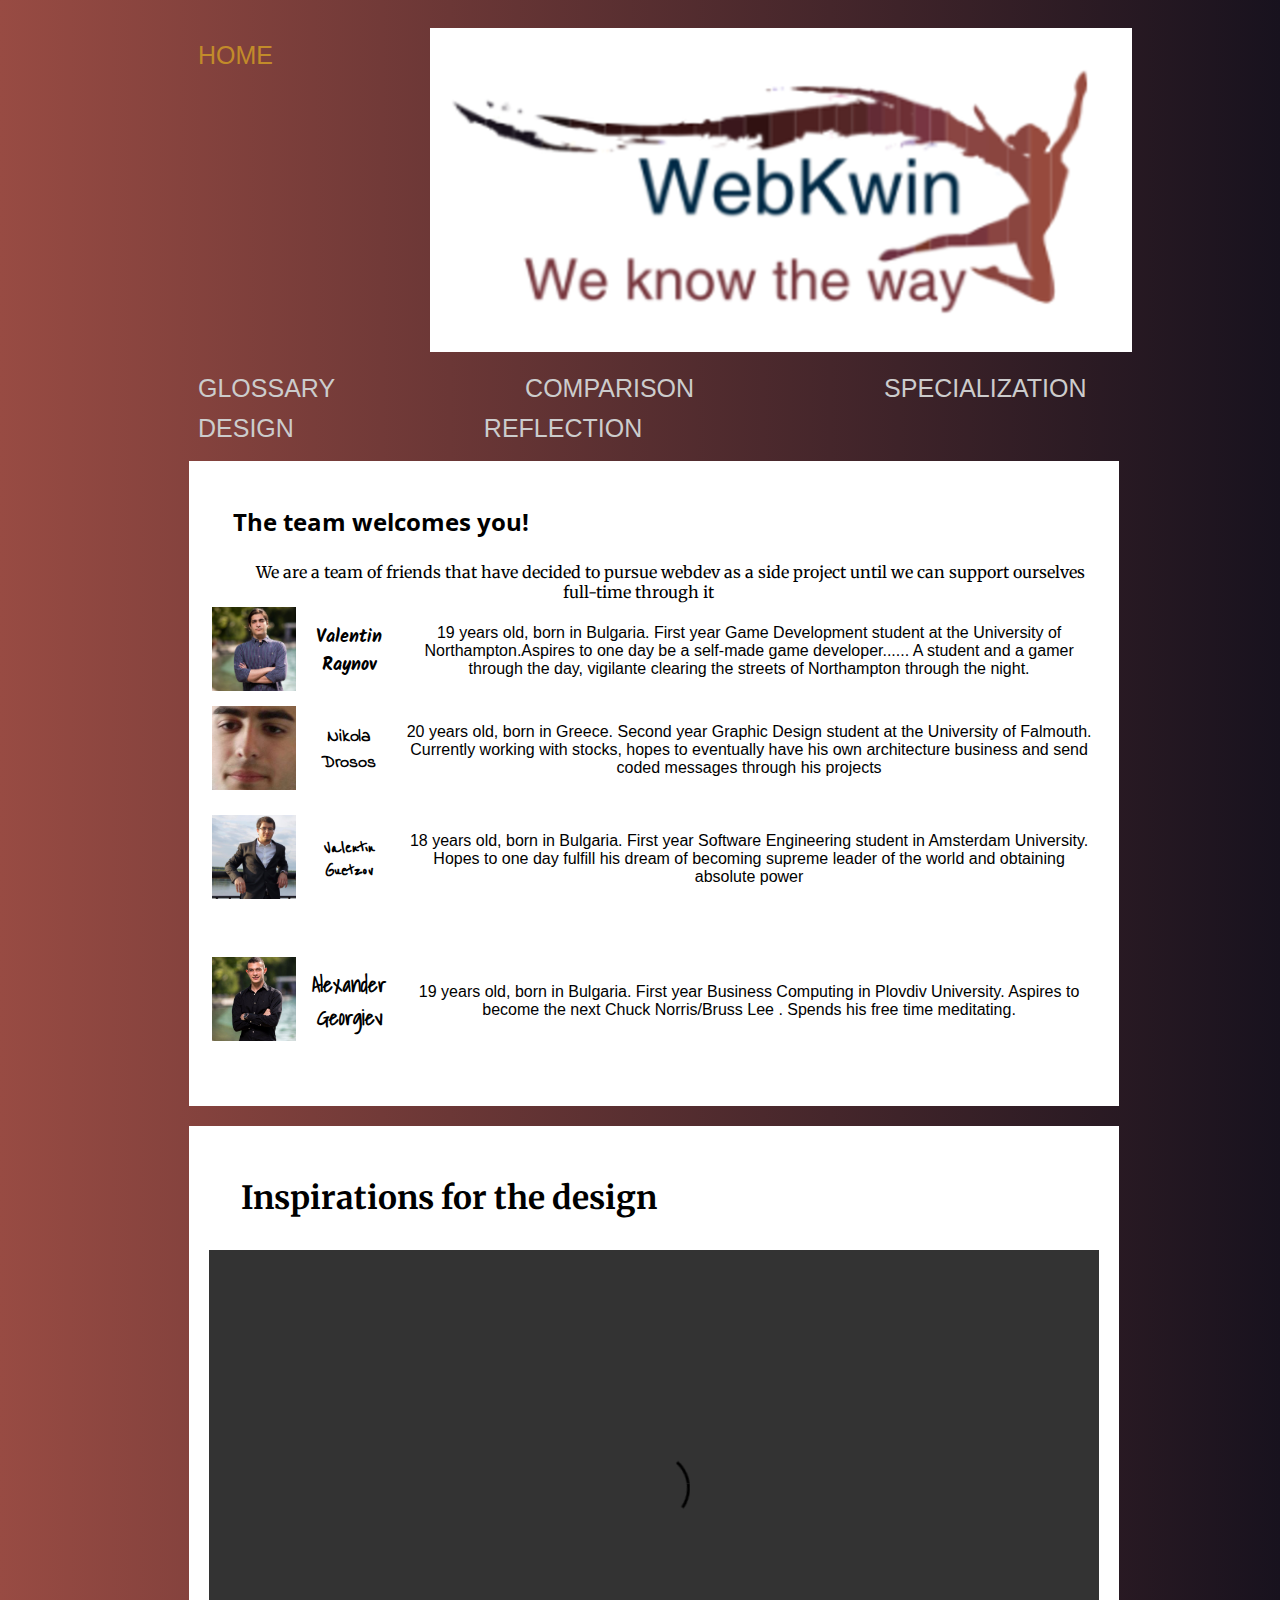
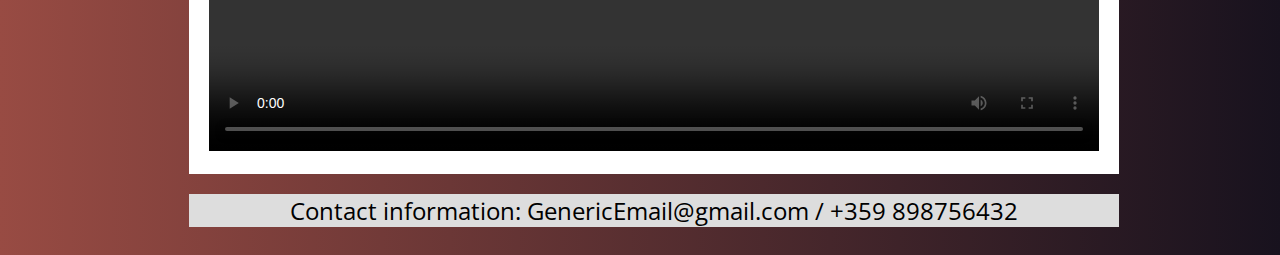
<file: index.html>
<!DOCTYPE html> <!-- references from: https://www.w3schools.com/ -->
<html>
  <head>
    <meta charset="utf-8">
    <meta name="viewport" content="width=device-width, initial-scale=1">
    <link rel="stylesheet" href="css/style.css">
  </head>
  <body id="indexpage">
  <div class="header"> <!-- beginning of navigation/header -->
    <img src="https://valentinraynov.github.io/WebDevRepository/Media/FinalEdit3.png"  style="max-width:100%; height:400;" alt="Logo">
      <u1 class="nav">
        <li class="active">
          <a
             href="https://valentinraynov.github.io/WebDevRepository/index.html" class="current">Home
          </a>
        </li>
        <li>
          <a
             href="https://valentinraynov.github.io/WebDevRepository/glossary.html">Glossary
          </a>
        <li>
          <a
             href="https://valentinraynov.github.io/WebDevRepository/comparison.html">Comparison
          </a>
        </li>
        <li>
          <a
             href="https://valentinraynov.github.io/WebDevRepository/specialization.html">Specialization
          </a>
        </li>
        <li>
          <a
             href="https://valentinraynov.github.io/WebDevRepository/design.html">Design
          </a>  
        </li>
        <li>
          <a
             href="https://valentinraynov.github.io/WebDevRepository/reflection.html">Reflection
          </a>
        </li>
      </u1>
    </div> <!-- end of navigation/header -->
  <div class="row">
    <div class="leftcolumn">
      <div class="card1">
        <div class="row"> <h2 style="font-size:vw">The team welcomes you!</h2></div>
        <h8>We are a team of friends that have decided to pursue webdev as a side project until we can support ourselves full-time through it</h8>
        <table>
          <thead>
          </thead>
          <tbody>
            <tr>
              <td>
                  <img class="Val" src="https://valentinraynov.github.io/WebDevRepository/Media/Me.png" height="84" alt="Image"> 
              </td>
              <td>
                <h3>Valentin Raynov</h3>
              </td>
              <td>19 years old, born in Bulgaria. First year Game Development student at the University of Northampton.Aspires to one day be a self-made game developer...... A student and a gamer through the day, vigilante clearing the streets of Northampton through the night.
              </td>

            </tr>
            <tr>
              <td>
                <img class="Nik" src="https://valentinraynov.github.io/WebDevRepository/Media/Nikola.jpg" height="84" alt="Image">
              </td>
              <td>
                <h4>Nikola Drosos</h4>
              </td> 
                <td> 20 years old, born in Greece. Second year Graphic Design student at the University of Falmouth. Currently working with stocks, hopes to eventually have his own architecture business and send coded messages through his projects
              </td>
            </tr>
            <tr>
              <td>
                <img class="Adasha" src="https://valentinraynov.github.io/WebDevRepository/Media/Adasha.jpg" height="84" alt="Image">
              </td>
              <td>
                <h5>Valentin Guetzov</h5>
              </td>
                <td>18 years old, born in Bulgaria. First year Software Engineering student in Amsterdam University. Hopes to one day fulfill his dream of becoming supreme leader of the world and obtaining absolute power
              </td>
            </tr>
            <tr>
              <td>
                <img class="Sashu" src="https://valentinraynov.github.io/WebDevRepository/Media/Sashu.jpg" height="84" alt="Image">
              </td>
              <td>
                <h6>Alexander Georgiev</h6>
              </td>
              <td>19 years old, born in Bulgaria. First year Business Computing in Plovdiv University. Aspires to become the next Chuck Norris/Bruss Lee . Spends his free time meditating.</td>
            </tr>
          </tbody>
        </table>
      </div>
      <div class="card2">
        <div class =".container">
          
            <h1>Inspirations for the design</h1>
            <video width="1280" height="720" controls>
              <source src="https://valentinraynov.github.io/WebDevRepository/Media/video1.mp4">
            </video>
          
          </div>
      </div>
    </div>
    </div>
  <div class="footerinfo">
      <div>
        <h7>
    Contact information:
    GenericEmail@gmail.com
    / +359 898756432
        </h7>
      </div>
  </div>

  </body>
</html>
</file>
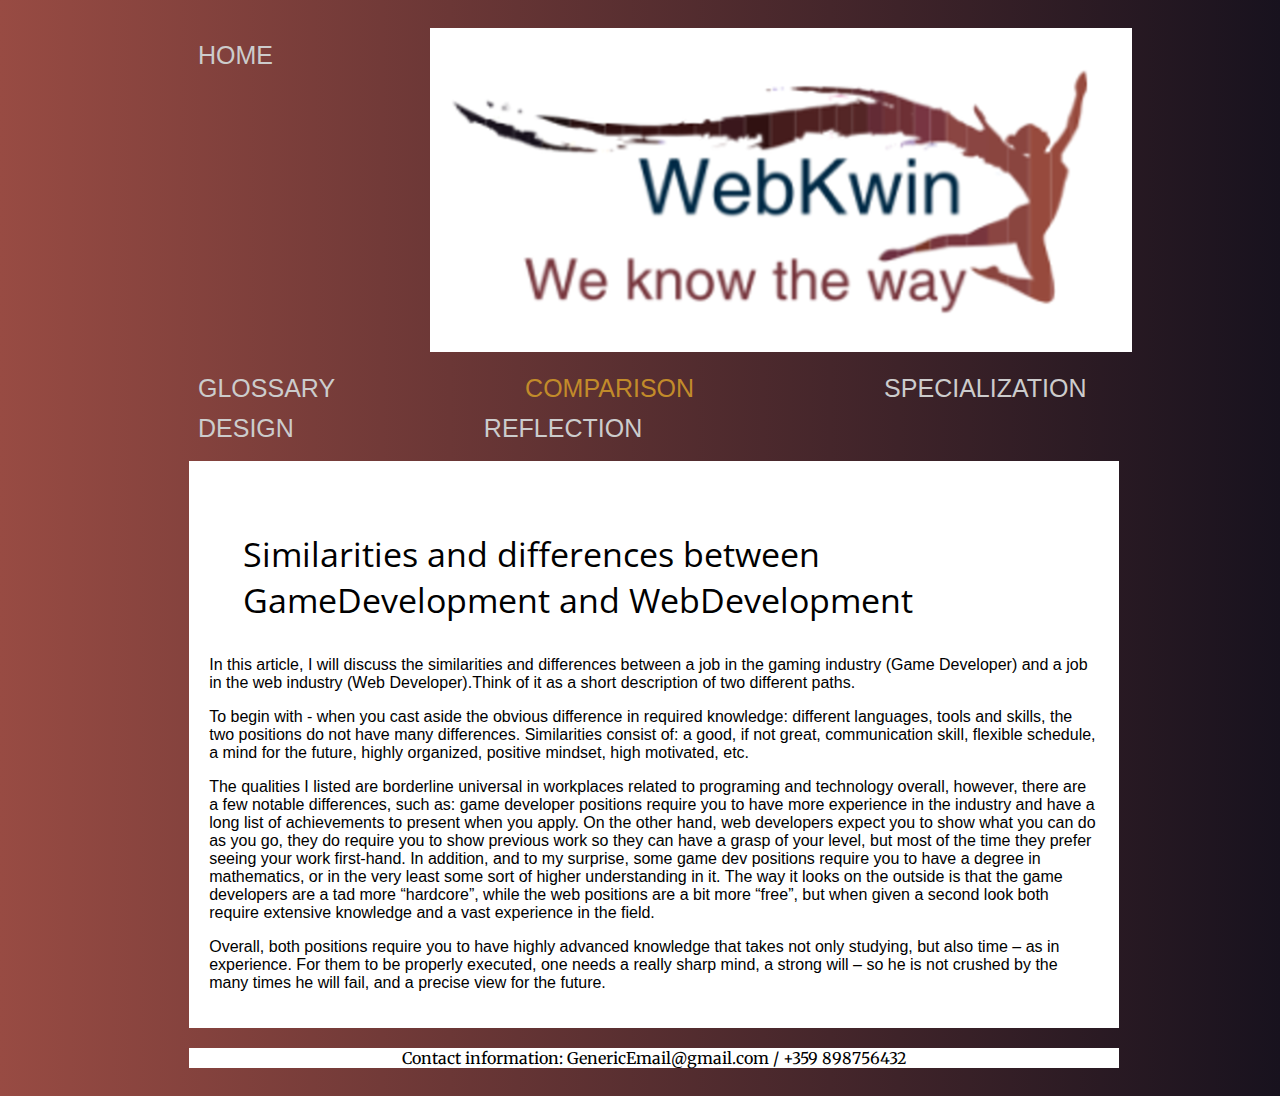
<file: comparison.html>
<!DOCTYPE html>
<html>
  <head>
    <title>AS1</title>
    <meta charset="utf-8">
    <meta name="viewport" content="width=device-width, initial-scale=1">
    <link rel="stylesheet" href="css/style.css">
  </head>
  <body id="glossary">
    <div class="header"> <!-- beginning of navigation/header -->
      <img src="https://valentinraynov.github.io/WebDevRepository/Media/FinalEdit3.png"  style="max-width:100%; height:400;" alt="Logo">
      <u1 class="nav">
        <li class="active">
          <a
             href="https://valentinraynov.github.io/WebDevRepository/index.html">Home
          </a>
        </li>
        <li>
          <a
             href="https://valentinraynov.github.io/WebDevRepository/glossary.html">Glossary
          </a>
        <li>
          <a
             href="https://valentinraynov.github.io/WebDevRepository/comparison.html" class="current">Comparison
          </a>
        </li>
        <li>
          <a
             href="https://valentinraynov.github.io/WebDevRepository/specialization.html">Specialization
          </a>
        </li>
        <li>
          <a
             href="https://valentinraynov.github.io/WebDevRepository/design.html">Design
          </a>  
        </li>
        <li>
          <a
             href="https://valentinraynov.github.io/WebDevRepository/reflection.html">Reflection
          </a>
        </li>
      </u1>
    </div> <!-- end of navigation/header -->
    <!-- start of the table of contents -->
    <div class="row">
    <div class="card3">
    <p>
    <h10>Similarities and differences between GameDevelopment and WebDevelopment</h10>
    </p>
    <p>
      In this article, I will discuss the similarities and differences between a job in the gaming industry (Game Developer) and a job in the web industry (Web Developer).Think of it as a short description of two different paths.
    </p>
    <p>
      To begin with - when you cast aside the obvious difference in required knowledge: different languages, tools and skills, the two positions do not have many differences. Similarities consist of: a good, if not great, communication skill, flexible schedule, a mind for the future, highly organized, positive mindset, high motivated, etc.
      </p>
      <p>
      The qualities I listed are borderline universal in workplaces related to programing and technology overall, however, there are a few notable differences, such as: game developer positions require you to have more experience in the industry and have a long list of achievements to present when you apply. On the other hand, web developers expect you to show what you can do as you go, they do require you to show previous work so they can have a grasp of your level, but most of the time they prefer seeing your work first-hand. In addition, and to my surprise, some game dev positions require you to have a degree in mathematics, or in the very least some sort of higher understanding in it. The way it looks on the outside is that the game developers are a tad more “hardcore”, while the web positions are a bit more “free”, but when given a second look both require extensive knowledge and a vast experience in the field.
      </p>
      <p>Overall, both positions require you to have highly advanced knowledge that takes not only studying, but also time – as in experience. For them to be properly executed, one needs a really sharp mind, a strong will – so he is not crushed by the many times he will fail, and a precise view for the future.
      </p>
    </div>
    <!-- end of table of contents -->
  </div>
    <div class="footer">
      <div>
        <h8>
          Contact information:
          GenericEmail@gmail.com
          / +359 898756432
        </h8>
      </div>
    </div>
  </body>
</html>
</file>
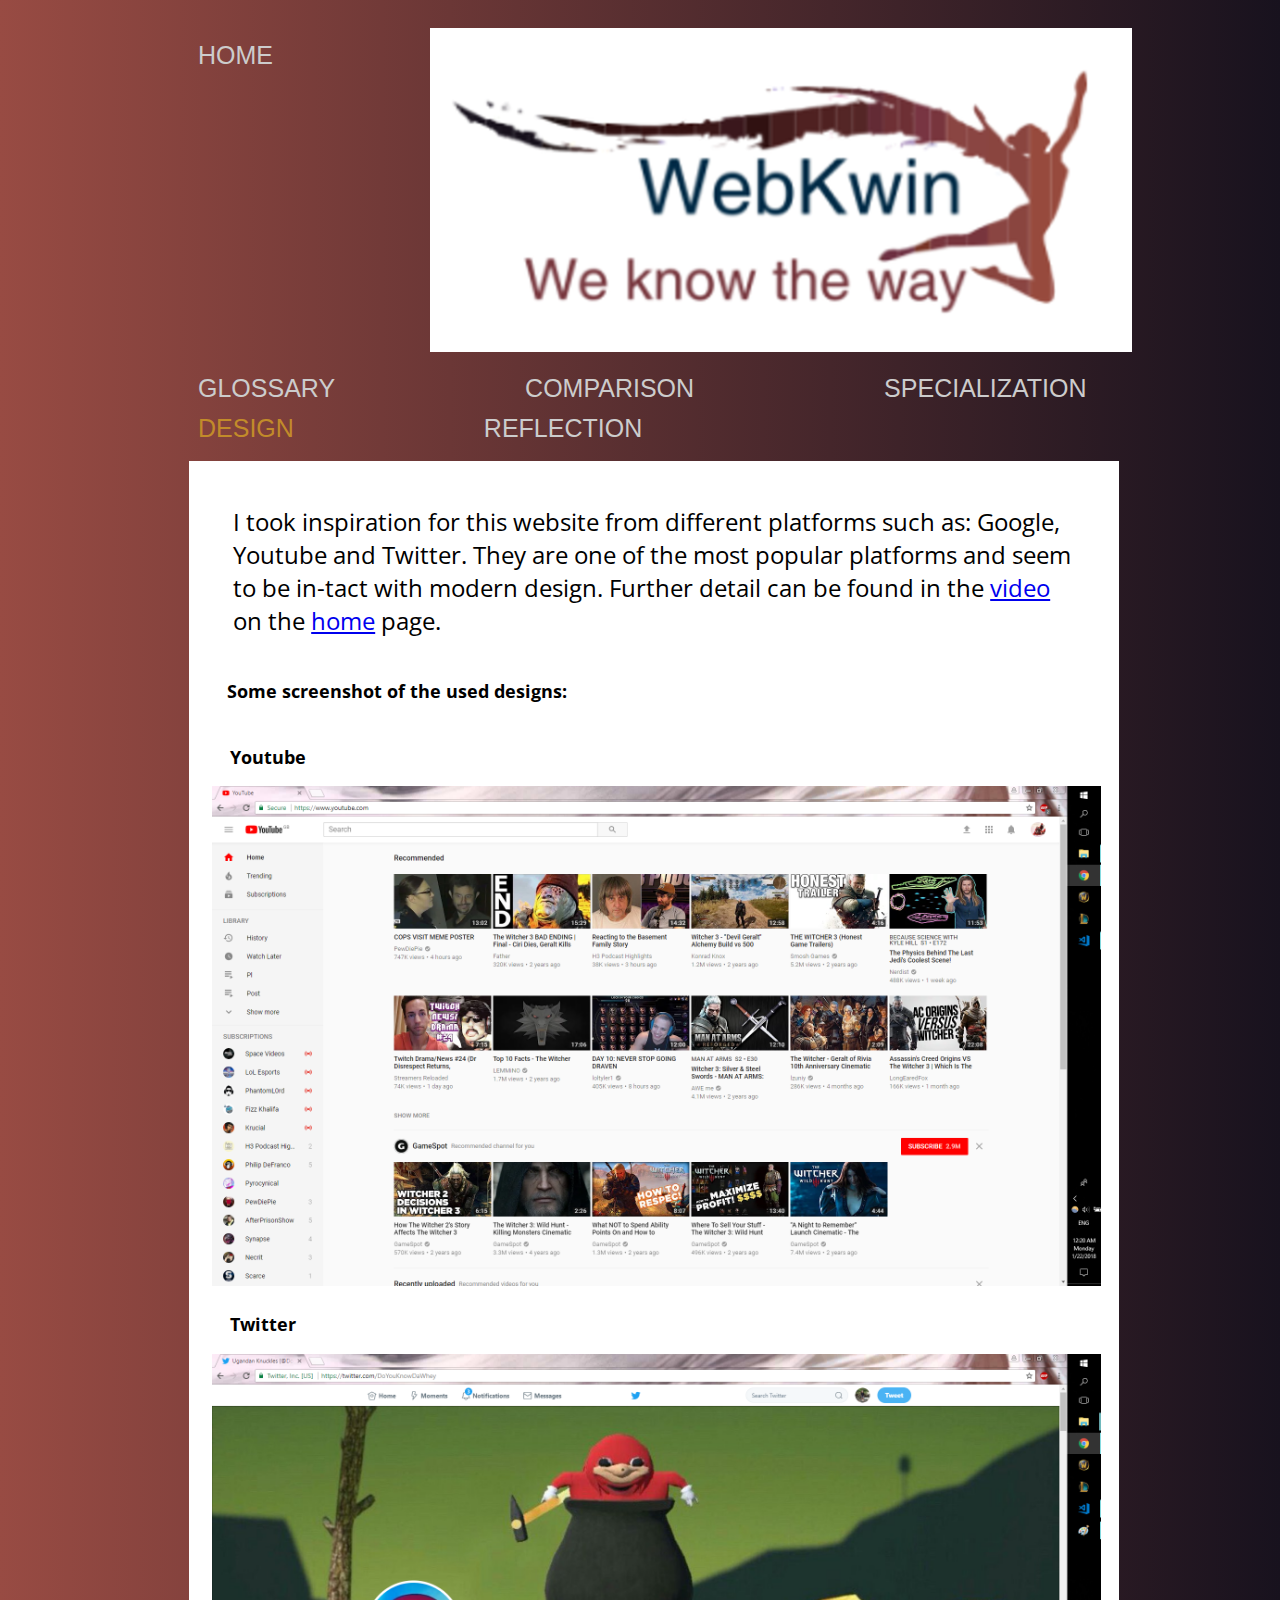
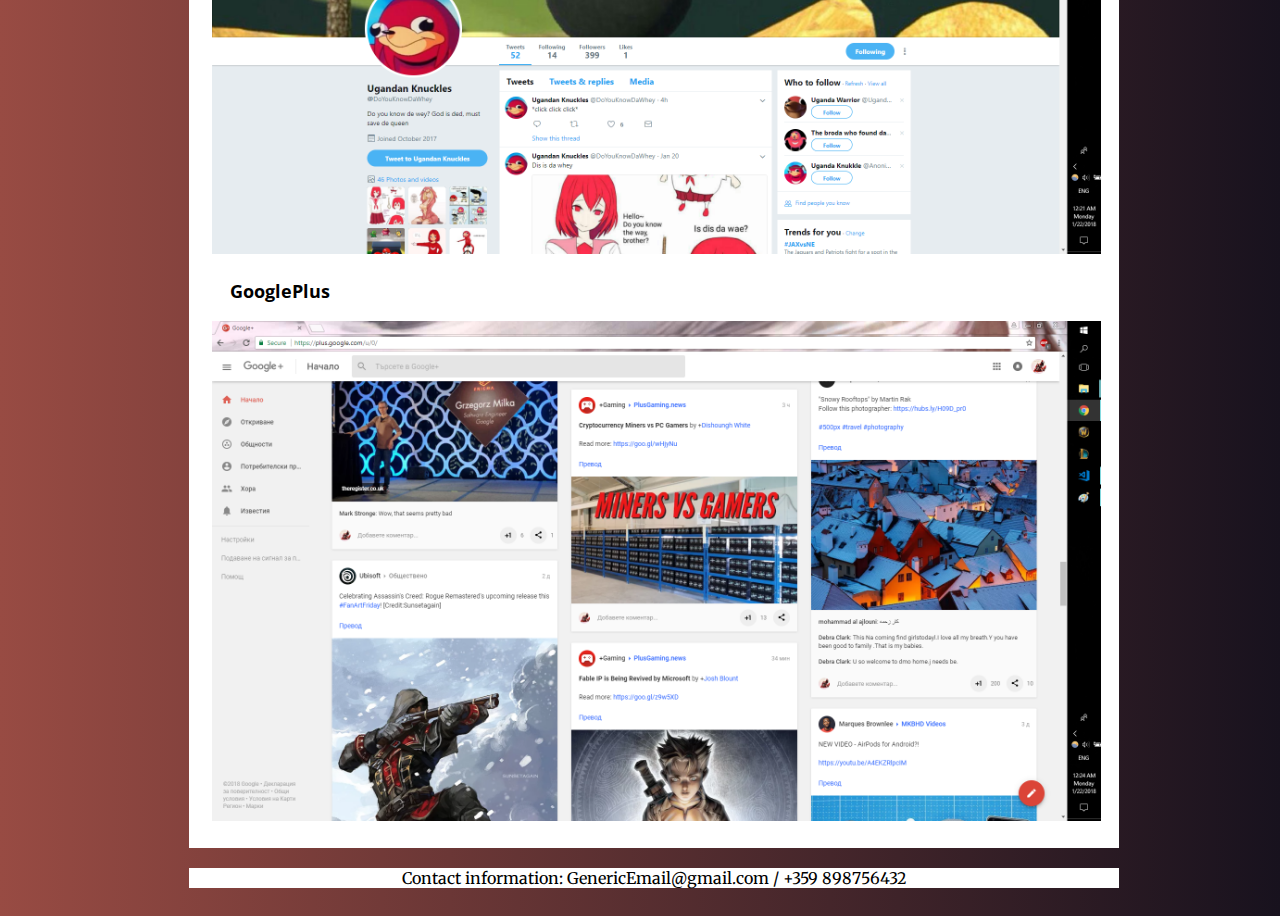
<file: design.html>
<!DOCTYPE html>
<html>
  <head>
      <title>AS1</title>
    <meta charset="utf-8">
    <meta name="viewport" content="width=device-width, initial-scale=1">
    <link rel="stylesheet" href="css/style.css">
  </head>
  <body id="glossary">
    <div class="header"> <!-- beginning of navigation/header -->
      <img src="https://valentinraynov.github.io/WebDevRepository/Media/FinalEdit3.png"  style="max-width:100%; height:400;" alt="Logo">
      <u1 class="nav">
        <li class="active">
          <a
             href="https://valentinraynov.github.io/WebDevRepository/index.html">Home
          </a>
        </li>
        <li>
          <a
             href="https://valentinraynov.github.io/WebDevRepository/glossary.html">Glossary
          </a>
        <li>
          <a
             href="https://valentinraynov.github.io/WebDevRepository/comparison.html">Comparison
          </a>
        </li>
        <li>
          <a
             href="https://valentinraynov.github.io/WebDevRepository/specialization.html">Specialization
          </a>
        </li>
        <li>
          <a
             href="https://valentinraynov.github.io/WebDevRepository/design.html" class="current">Design
          </a>  
        </li>
        <li>
          <a
             href="https://valentinraynov.github.io/WebDevRepository/reflection.html">Reflection
          </a>
        </li>
      </u1>
    </div> <!-- end of navigation/header -->
    <!-- start of the table of contents -->
    <div class="row">
    <div class="card6">
    <table>
      <thead>
        <tr>
          <h12>I took inspiration for this website from different platforms such as: Google, Youtube and Twitter. They are one of the most popular platforms and seem to be in-tact with modern design. Further detail can be found in the <a href="https://valentinraynov.github.io/WebDevRepository/Media/video1.mp4">video</a> on the <a href="index.html">home</a> page.</h12>
        </tr>
      </thead>
      <tbody>
        <tr>
            <h11><strong>Some screenshot of the used designs:</strong></h11>
          </tr>
        <tr>
        <td>
          <h11><strong>Youtube</strong></h11>
            <img class="youtube" src="https://valentinraynov.github.io/WebDevRepository/Media/youtube.png" style="height:500px" style="width:800" alt="Image">
        </td>
        </tr>
        <tr>
          <td>
            <h11><strong>Twitter</strong></h11>
            <img class="twitter" src="https://valentinraynov.github.io/WebDevRepository/Media/twitter.png" style="height:500px" style="width:800" alt="Image">
          </td>
        </tr>
        <tr>
          <td>
            <h11><strong>GooglePlus</strong></h11>
            <img class="googleplus" src="https://valentinraynov.github.io/WebDevRepository/Media/googleplus.png" style="height:500px" style="width:800" alt="Image">
          </td>
        </tr>
      </tbody>
    </table>
    </div>
    </div>
    <!-- end of table of contents -->
    <div class="footer">
        <h8>
          Contact information:
          GenericEmail@gmail.com
          / +359 898756432
        </h8>
    </div>
  </body>
</html>
</file>
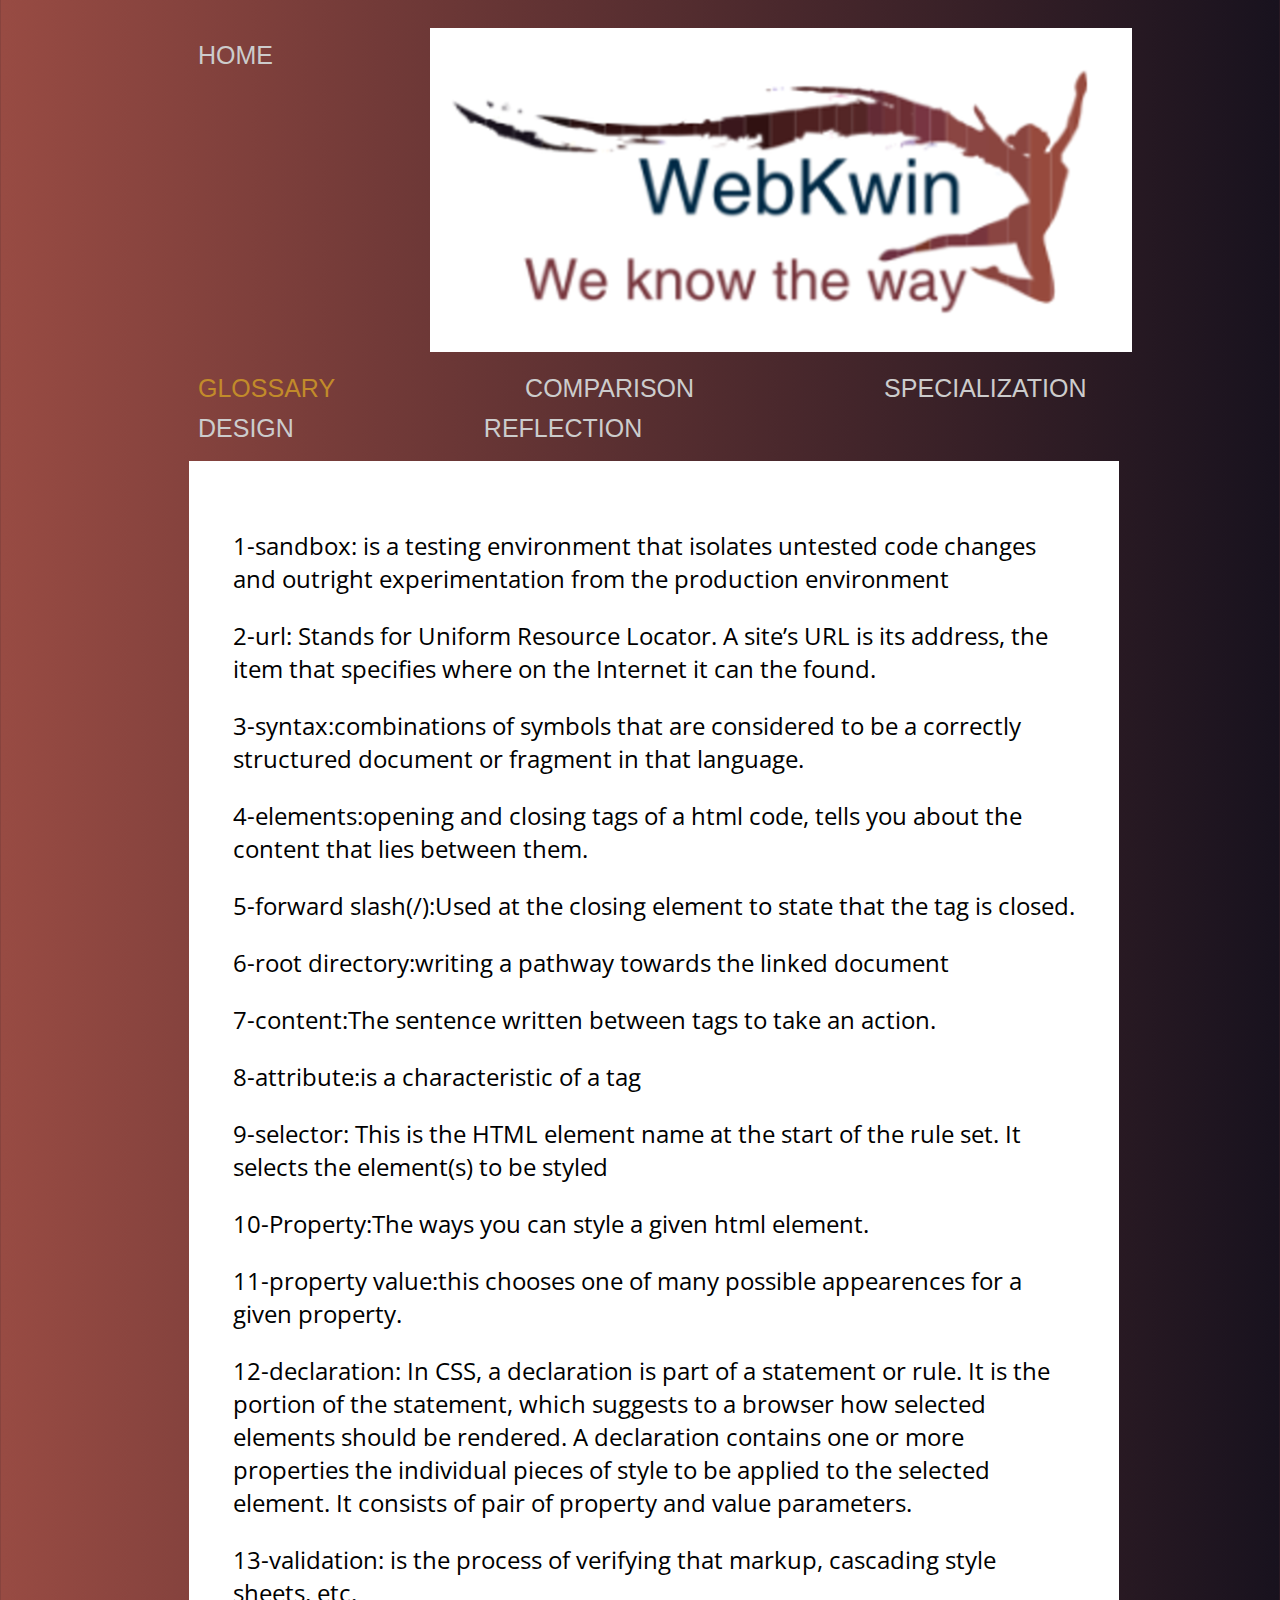
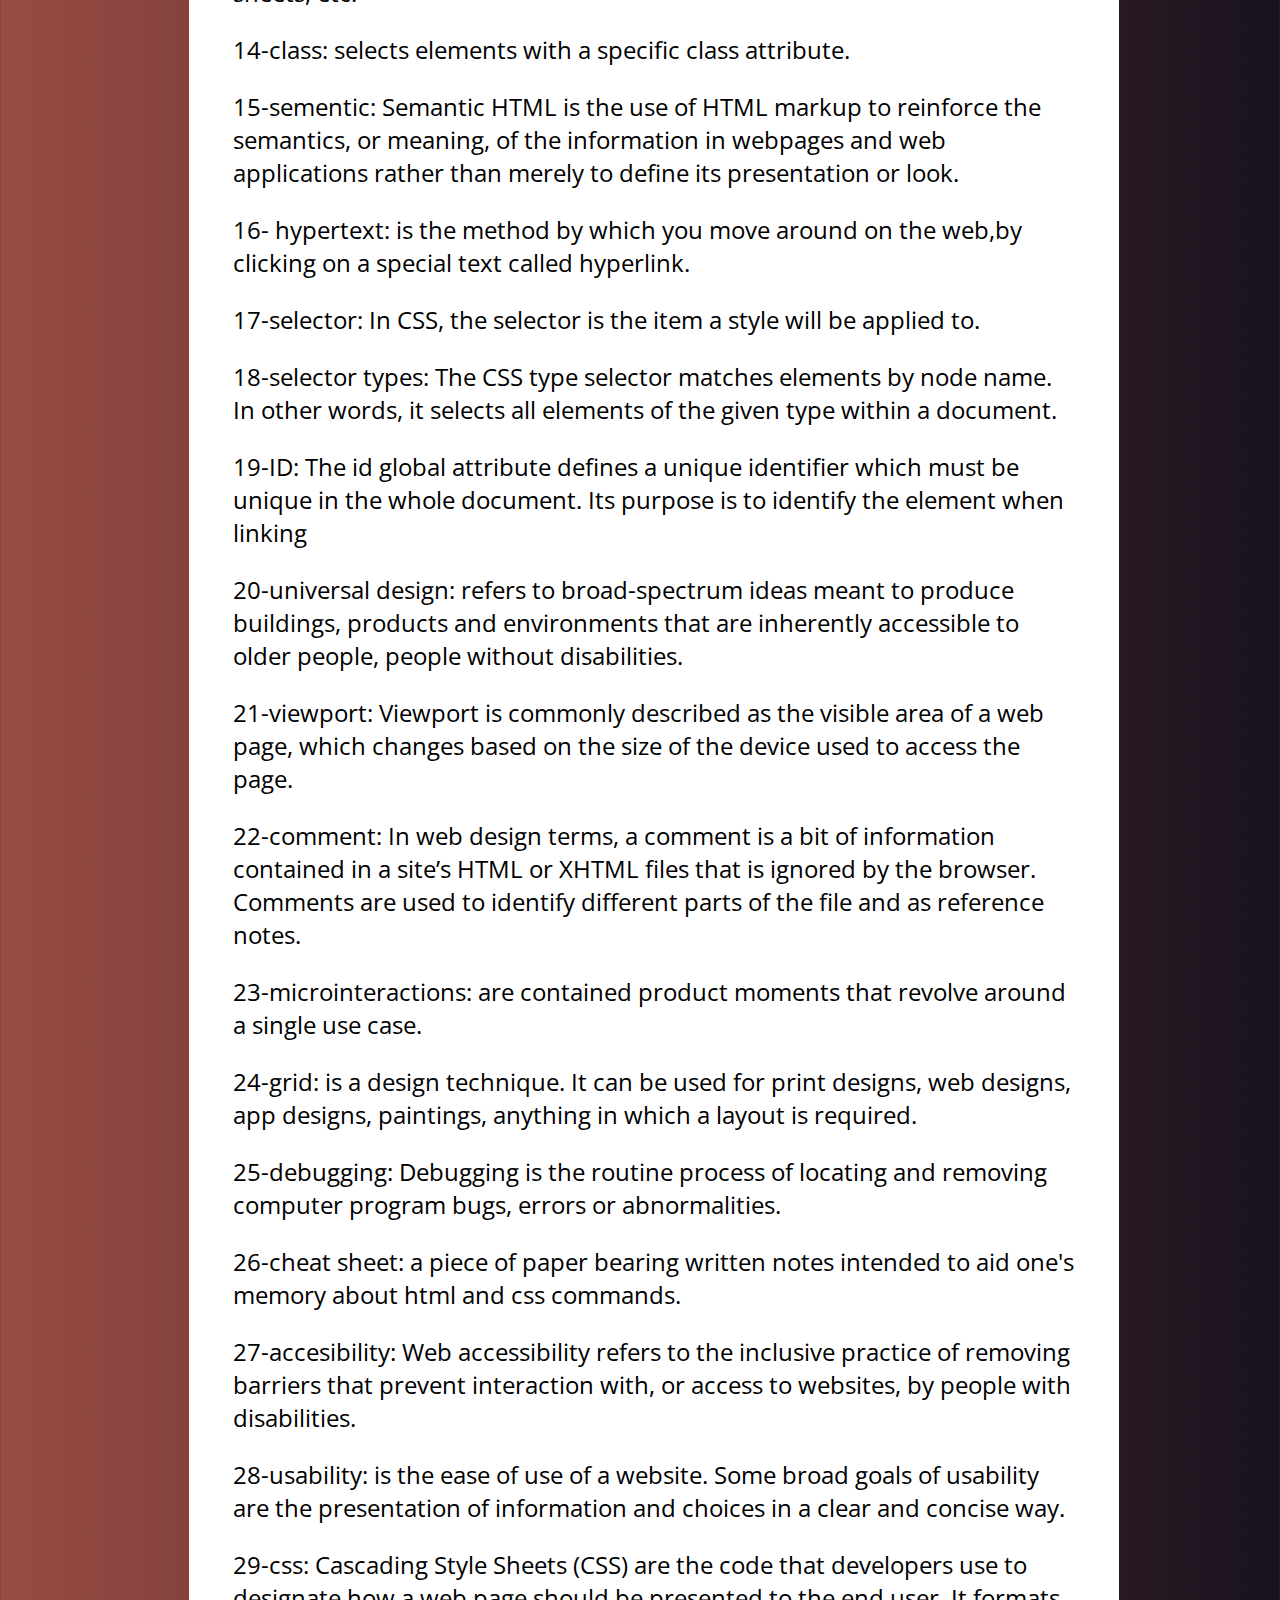
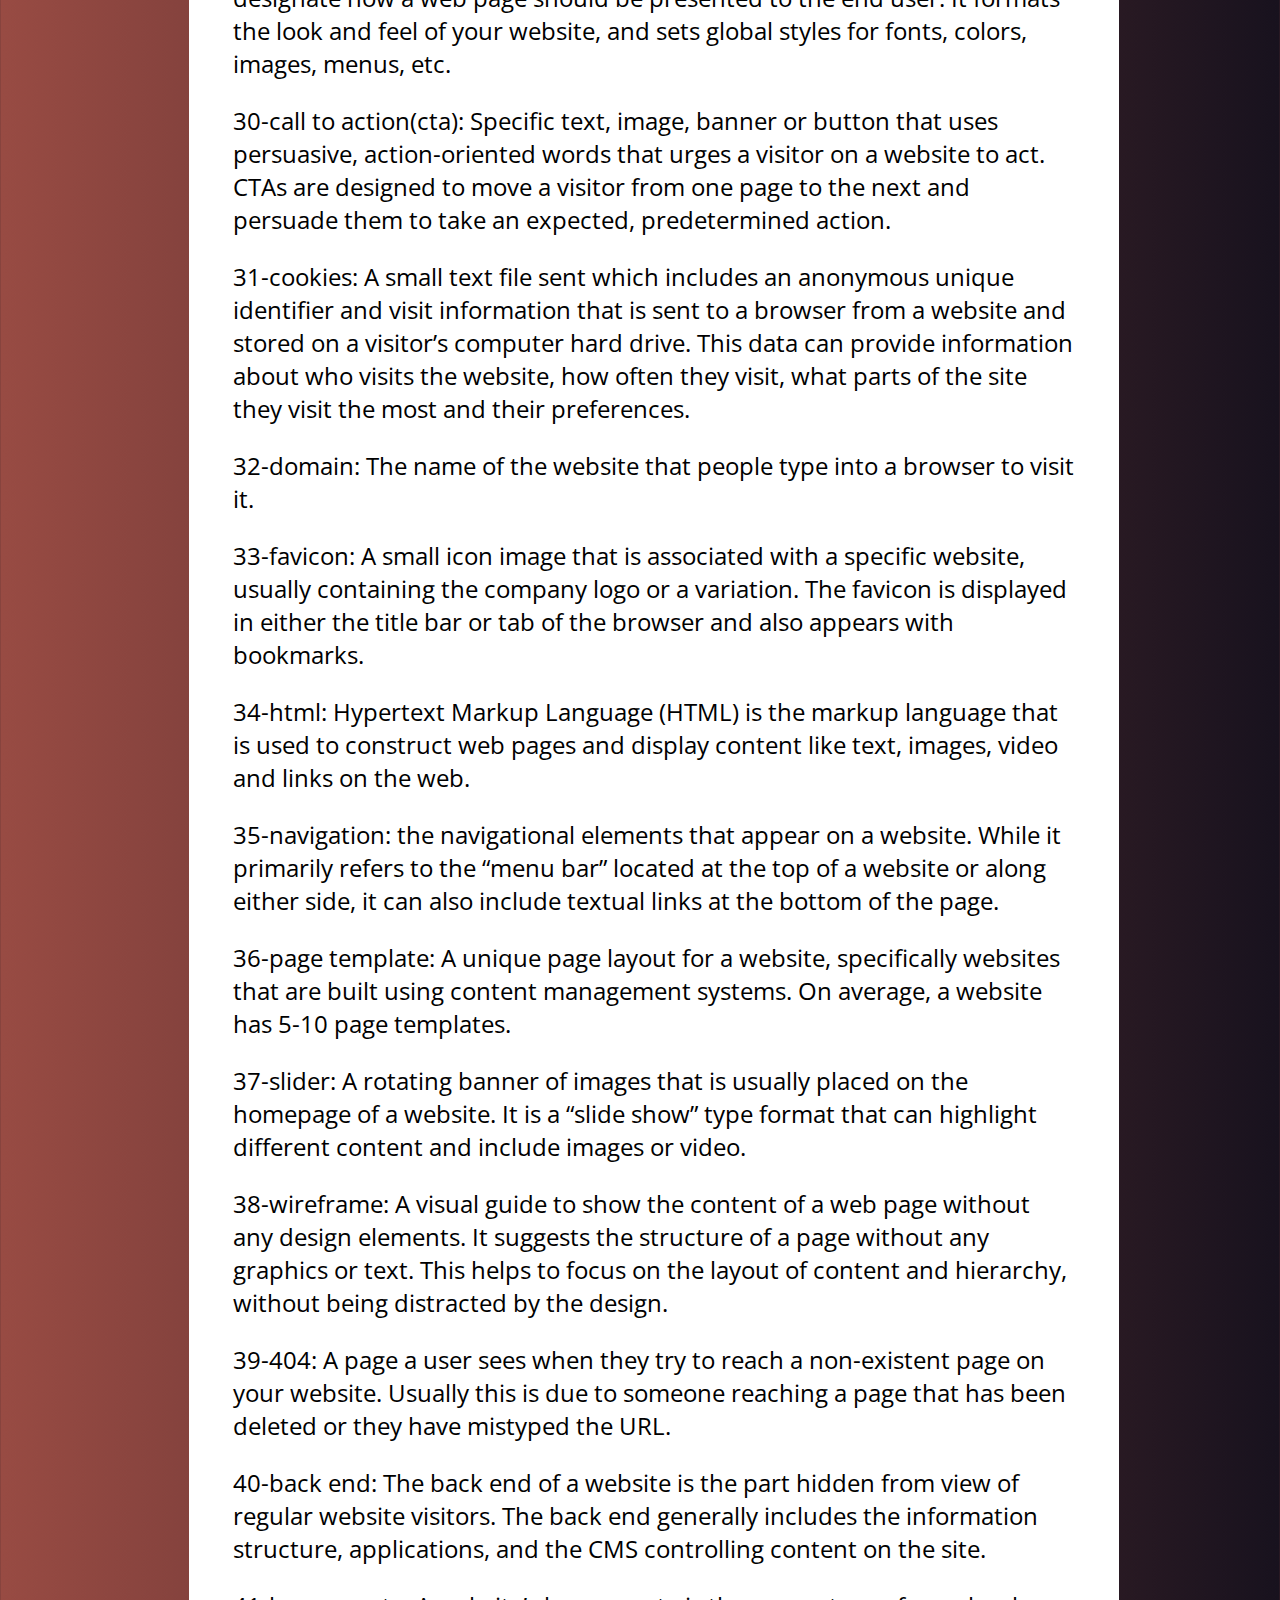
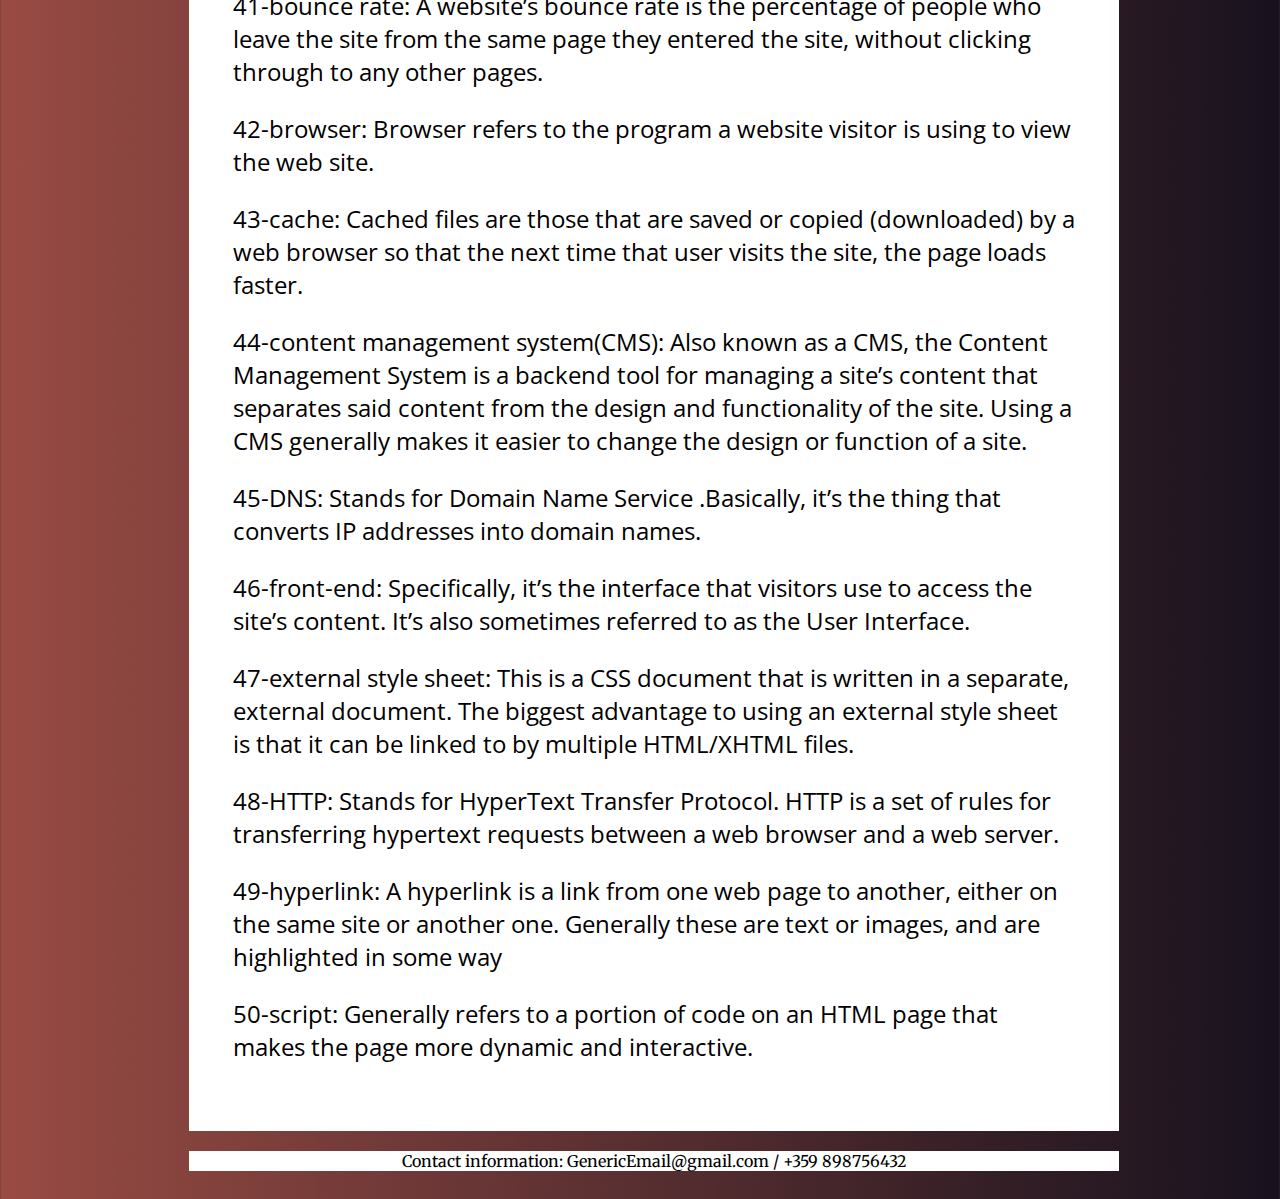
<file: glossary.html>
<!DOCTYPE html>
<html>
  <head>
      <title>AS1</title>
    <meta charset="utf-8">
    <meta name="viewport" content="width=device-width, initial-scale=1">
    <link rel="stylesheet" href="css/style.css">
  </head>
  <body id="glossary">
    <div class="header"> <!-- beginning of navigation/header -->
      <img src="https://valentinraynov.github.io/WebDevRepository/Media/FinalEdit3.png"  style="max-width:100%; height:400;" alt="Logo">
      <u1 class="nav">
        <li class="active">
          <a
             href="https://valentinraynov.github.io/WebDevRepository/index.html">Home
          </a>
        </li>
        <li>
          <a
             href="https://valentinraynov.github.io/WebDevRepository/glossary.html" class="current">Glossary
          </a>
        <li>
          <a
             href="https://valentinraynov.github.io/WebDevRepository/comparison.html">Comparison
          </a>
        </li>
        <li>
          <a
             href="https://valentinraynov.github.io/WebDevRepository/specialization.html">Specialization
          </a>
        </li>
        <li>
          <a
             href="https://valentinraynov.github.io/WebDevRepository/design.html">Design
          </a> 
        </li>
        <li>
          <a
             href="https://valentinraynov.github.io/WebDevRepository/reflection.html">Reflection
          </a>
        </li>
      </u1>
    </div> <!-- end of navigation/header -->
    <!-- terms taken from https://www.circlesstudio.com/blog/25-web-design-development-terms-every-marketer-know/ and https://www.smashingmagazine.com/2009/05/web-design-industry-jargon-glossary-and-resources/-->
    <div class="row">
      <div class="card4">
      <div class="gloss">
       <h9>
      <p>1-sandbox: is a testing environment that isolates untested code changes and outright experimentation from the production environment
      </p>
      <p>
      2-url: Stands for Uniform Resource Locator. A site’s URL is its address, the item that specifies where on the Internet it can the found.
      </p>
      <p>
      3-syntax:combinations of symbols that are considered to be a correctly structured document or fragment in that language.
      </p>
      <p>
      4-elements:opening and closing tags of a html code,	tells you about the content  that lies between them.
      </p>
      <p>
        5-forward slash(/):Used at the closing element to state that the tag is closed.
      </p>
      <p>
      6-root directory:writing a pathway towards the linked document
      </p>
      <p>
      7-content:The sentence written between tags to take an action.
      </p>
      <p>
      8-attribute:is a characteristic of a tag
      </p>
      <p>
      9-selector: This is the HTML element name at the start of the rule set. It selects the element(s) to be styled
      </p>
      <p>
      10-Property:The ways you can style a given html element.
      </p>
      <p>
      11-property value:this chooses one of many possible appearences for a given property.
      </p>
      <p>
      12-declaration: In CSS, a declaration is part of a statement or rule. It is the portion of the statement, which suggests to a browser how selected elements should be rendered. A declaration contains one or more properties the individual pieces of style to be applied to the selected element. It consists of pair of property and value parameters.
      </p>
      <p>
      13-validation: is the process of verifying that markup, cascading style sheets, etc.
      </p>
      <p>
      14-class: selects elements with a specific class attribute.
      </p>
      <p>
      15-sementic: Semantic HTML is the use of HTML markup to reinforce the semantics, or meaning, of the information in webpages and web applications rather than merely to define its presentation or look. 
      </p>
      <p>
      16- hypertext: is the method by which you move around on the web,by clicking on a special text called hyperlink.
      </p>
      <p>
      17-selector: In CSS, the selector is the item a style will be applied to.
      </p>
      <p>
      18-selector types: The CSS type selector matches elements by node name. In other words, it selects all elements of the given type within a document.
      </p>
      <p>
      19-ID: The id global attribute defines a unique identifier  which must be unique in the whole document. Its purpose is to identify the element when linking 
      </p>
      <p>
      20-universal design: refers to broad-spectrum ideas meant to produce buildings, products and environments that are inherently accessible to older people, people without disabilities.
      </p>
      <p>
      21-viewport: Viewport is commonly described as the visible area of a web page, which changes based on the size of the device used to access the page.
      </p>
      <p>
      22-comment: In web design terms, a comment is a bit of information contained in a site’s HTML or XHTML files that is ignored by the browser. Comments are used to identify different parts of the file and as reference notes.
      </p>
      <p>
      23-microinteractions: are contained product moments that revolve around a single use case.
      </p>
      <p>
      24-grid: is a design technique. It can be used for print designs, web designs, app designs, paintings, anything in which a layout is required.
      </p>
      <p>
      25-debugging: Debugging is the routine process of locating and removing computer program bugs, errors or abnormalities.
      </p>
      <p>
      26-cheat sheet: a piece of paper bearing written notes intended to aid one's memory about html and css commands.
      </p>
      <p>
      27-accesibility: Web accessibility refers to the inclusive practice of removing barriers that prevent interaction with, or access to websites, by people with disabilities.
      </p>
      <p>
      28-usability: is the ease of use of a website. Some broad goals of usability are the presentation of information and choices in a clear and concise way.
      </p>
      <p>
      29-css: Cascading Style Sheets (CSS) are the code that developers use to designate how a web page should be presented to the end user. It formats the look and feel of your website, and sets global styles for fonts, colors, images, menus, etc.
      </p>
      <p>
      30-call to action(cta): Specific text, image, banner or button that uses persuasive, action-oriented words that urges a visitor on a website to act. CTAs are designed to move a visitor from one page to the next and persuade them to take an expected, predetermined action.
      </p>
      <p>
      31-cookies: A small text file sent which includes an anonymous unique identifier and visit information that is sent to a browser from a website and stored on a visitor’s computer hard drive. This data can provide information about who visits the website, how often they visit, what parts of the site they visit the most and their preferences.
      </p>
      <p>
      32-domain: The name of the website that people type into a browser to visit it.
      </p>
      <p>
      33-favicon:  A small icon image that is associated with a specific website, usually containing the company logo or a variation. The favicon is displayed in either the title bar or tab of the browser and also appears with bookmarks.
      </p>
      <p>
      34-html:  Hypertext Markup Language (HTML) is the markup language that is used to construct web pages and display content like text, images, video and links on the web. 
      </p>
      <p>
      35-navigation: the navigational elements that appear on a website. While it primarily refers to the “menu bar” located at the top of a website or along either side, it can also include textual links at the bottom of the page.
      </p>
      <p>
      36-page template: A unique page layout for a website, specifically websites that are built using content management systems. On average, a website has 5-10 page templates. 
      </p>
      <p>
      37-slider: A rotating banner of images that is usually placed on the homepage of a website. It is a “slide show” type format that can highlight different content and include images or video.
      </p>
      <p>
      38-wireframe: A visual guide to show the content of a web page without any design elements. It suggests the structure of a page without any graphics or text. This helps to focus on the layout of content and hierarchy, without being distracted by the design.
      </p>
      <p>
        39-404: A page a user sees when they try to reach a non-existent page on your website. Usually this is due to someone reaching a page that has been deleted or they have mistyped the URL. 
      </p>
      <p>
      40-back end: The back end of a website is the part hidden from view of regular website visitors. The back end generally includes the information structure, applications, and the CMS controlling content on the site.
      </p>
      <p>
      41-bounce rate: A website’s bounce rate is the percentage of people who leave the site from the same page they entered the site, without clicking through to any other pages.
      </p>
      <p>
      42-browser: Browser refers to the program a website visitor is using to view the web site.
      </p>
      <p>
      43-cache: Cached files are those that are saved or copied (downloaded) by a web browser so that the next time that user visits the site, the page loads faster.
      </p>
      <p>
      44-content management system(CMS): Also known as a CMS, the Content Management System is a backend tool for managing a site’s content that separates said content from the design and functionality of the site. Using a CMS generally makes it easier to change the design or function of a site.
      </p>
      <p>
      45-DNS: Stands for Domain Name Service .Basically, it’s the thing that converts IP addresses into domain names. 
      </p>
      <p>
      46-front-end: Specifically, it’s the interface that visitors use to access the site’s content. It’s also sometimes referred to as the User Interface.
      </p>
      <p>
      47-external style sheet: This is a CSS document that is written in a separate, external document. The biggest advantage to using an external style sheet is that it can be linked to by multiple HTML/XHTML files.
      </p>
      <p>
      48-HTTP: Stands for HyperText Transfer Protocol. HTTP is a set of rules for transferring hypertext requests between a web browser and a web server.
      </p>
      <p>
      49-hyperlink: A hyperlink is a link from one web page to another, either on the same site or another one. Generally these are text or images, and are highlighted in some way 
      </p>
      <p>
      50-script: Generally refers to a portion of code on an HTML page that makes the page more dynamic and interactive. 
      </p>
      </h9>
      </div>
    </div>
    </div>
    <div class="footer">
        <h8>
          Contact information:
          GenericEmail@gmail.com
          / +359 898756432
        </h8>
    </div>
  </body>
</html>
</file>
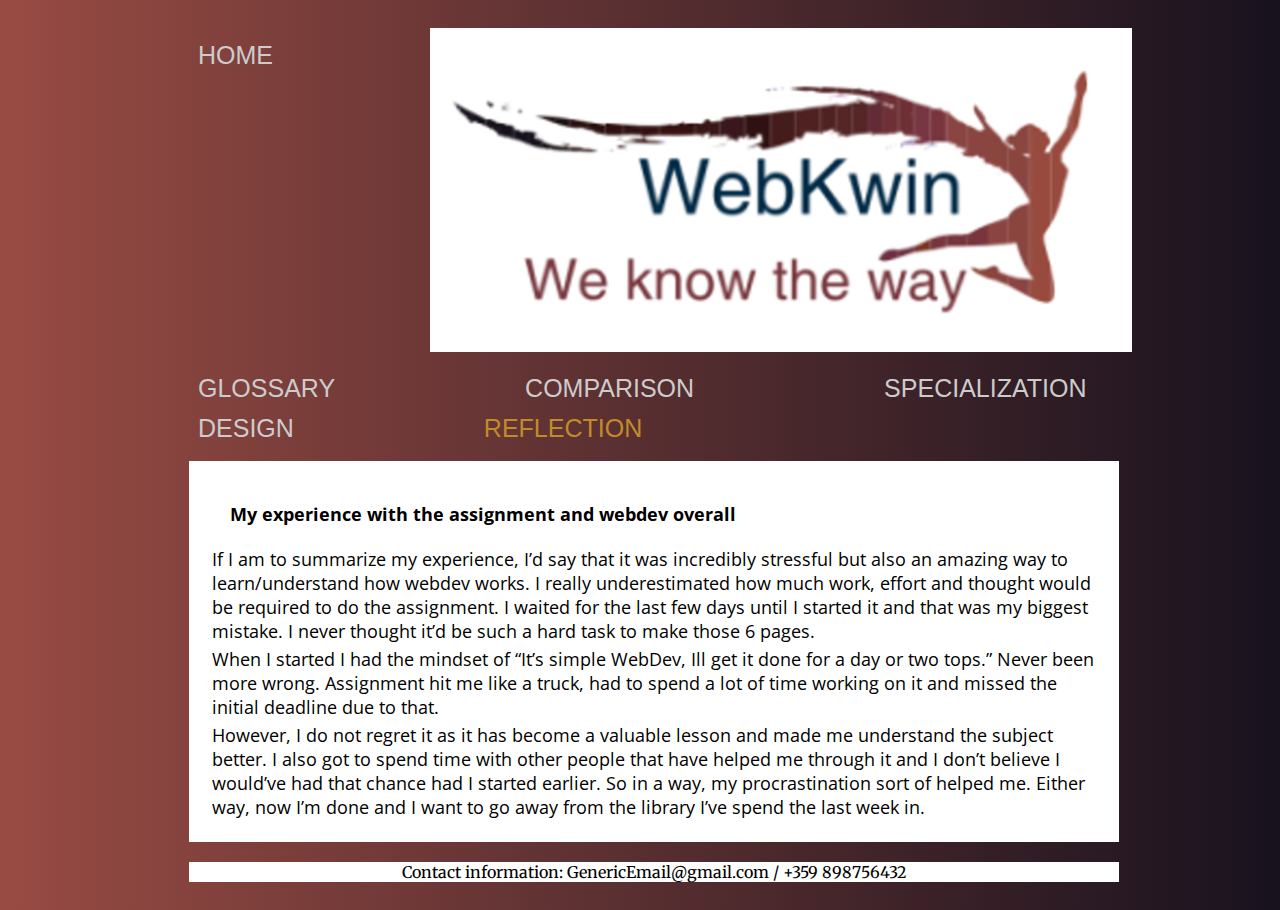
<file: reflection.html>
<!DOCTYPE html>
<html>
  <head>
      <title>AS1</title>
    <meta charset="utf-8">
    <meta name="viewport" content="width=device-width, initial-scale=1">
    <link rel="stylesheet" href="css/style.css">
  </head>
  <body id="glossary">
    <div class="header"> <!-- beginning of navigation/header -->
      <img src="https://valentinraynov.github.io/WebDevRepository/Media/FinalEdit3.png"  style="max-width:100%; height:400;" alt="Logo">
      <u1 class="nav">
        <li class="active">
          <a
             href="https://valentinraynov.github.io/WebDevRepository/index.html">Home
          </a>
        </li>
        <li>
          <a
             href="https://valentinraynov.github.io/WebDevRepository/glossary.html">Glossary
          </a>
        <li>
          <a
             href="https://valentinraynov.github.io/WebDevRepository/comparison.html">Comparison
          </a>
        </li>
        <li>
          <a
             href="https://valentinraynov.github.io/WebDevRepository/specialization.html">Specialization
          </a>
        </li>
        <li>
          <a
             href="https://valentinraynov.github.io/WebDevRepository/design.html">Design
          </a>  
        </li>
        <li>
          <a
             href="https://valentinraynov.github.io/WebDevRepository/reflection.html" class="current">Reflection
          </a>
        </li>
      </u1>
    </div> <!-- end of navigation/header -->
    <!-- start of the table of contents -->
    <div class="row">
        <div class="card7">
        <div class="Reflection">
    <table>
      <thead>
        <tr>
          <td>
        <h11><strong>My experience with the assignment and webdev overall</strong></h11>
        </td>
        </tr>
      </thead>
      <tbody>
        <tr>
        <td><h13>If I am to summarize my experience, I’d say that it was incredibly stressful but also an amazing way to learn/understand how webdev works. I really underestimated how much work, effort and thought would be required to do the assignment. I waited for the last few days until I started it and that was my biggest mistake. I never thought it’d be such a hard task to make those 6 pages.</h13></td>
        </tr>
        <tr>
          <td>
              <h13>When I started I had the mindset of “It’s simple WebDev, Ill get it done for a day or two tops.” Never been more wrong. Assignment hit me like a truck, had to spend a lot of time working on it and missed the initial deadline due to that.</h13>
          </td>
        </tr>
        <tr>
          <td>
              <h13>
                However, I do not regret it as it has become a valuable lesson and made me understand the subject better. I also got to spend time with other people that have helped me through it and I don’t believe I would’ve had that chance had I started earlier. So in a way, my procrastination sort of helped me. Either way, now I’m done and I want to go away from the library I’ve spend the last week in.
            </h13>
              </td>
        </tr>
      </tbody>
    </table>
    </div>
    </div>
    </div>

    <!-- end of table of contents -->
    <div class="footer">
        <h8>
          Contact information:
          GenericEmail@gmail.com
          / +359 898756432
        </h8>
      </div>
  </body>
</html>
</file>
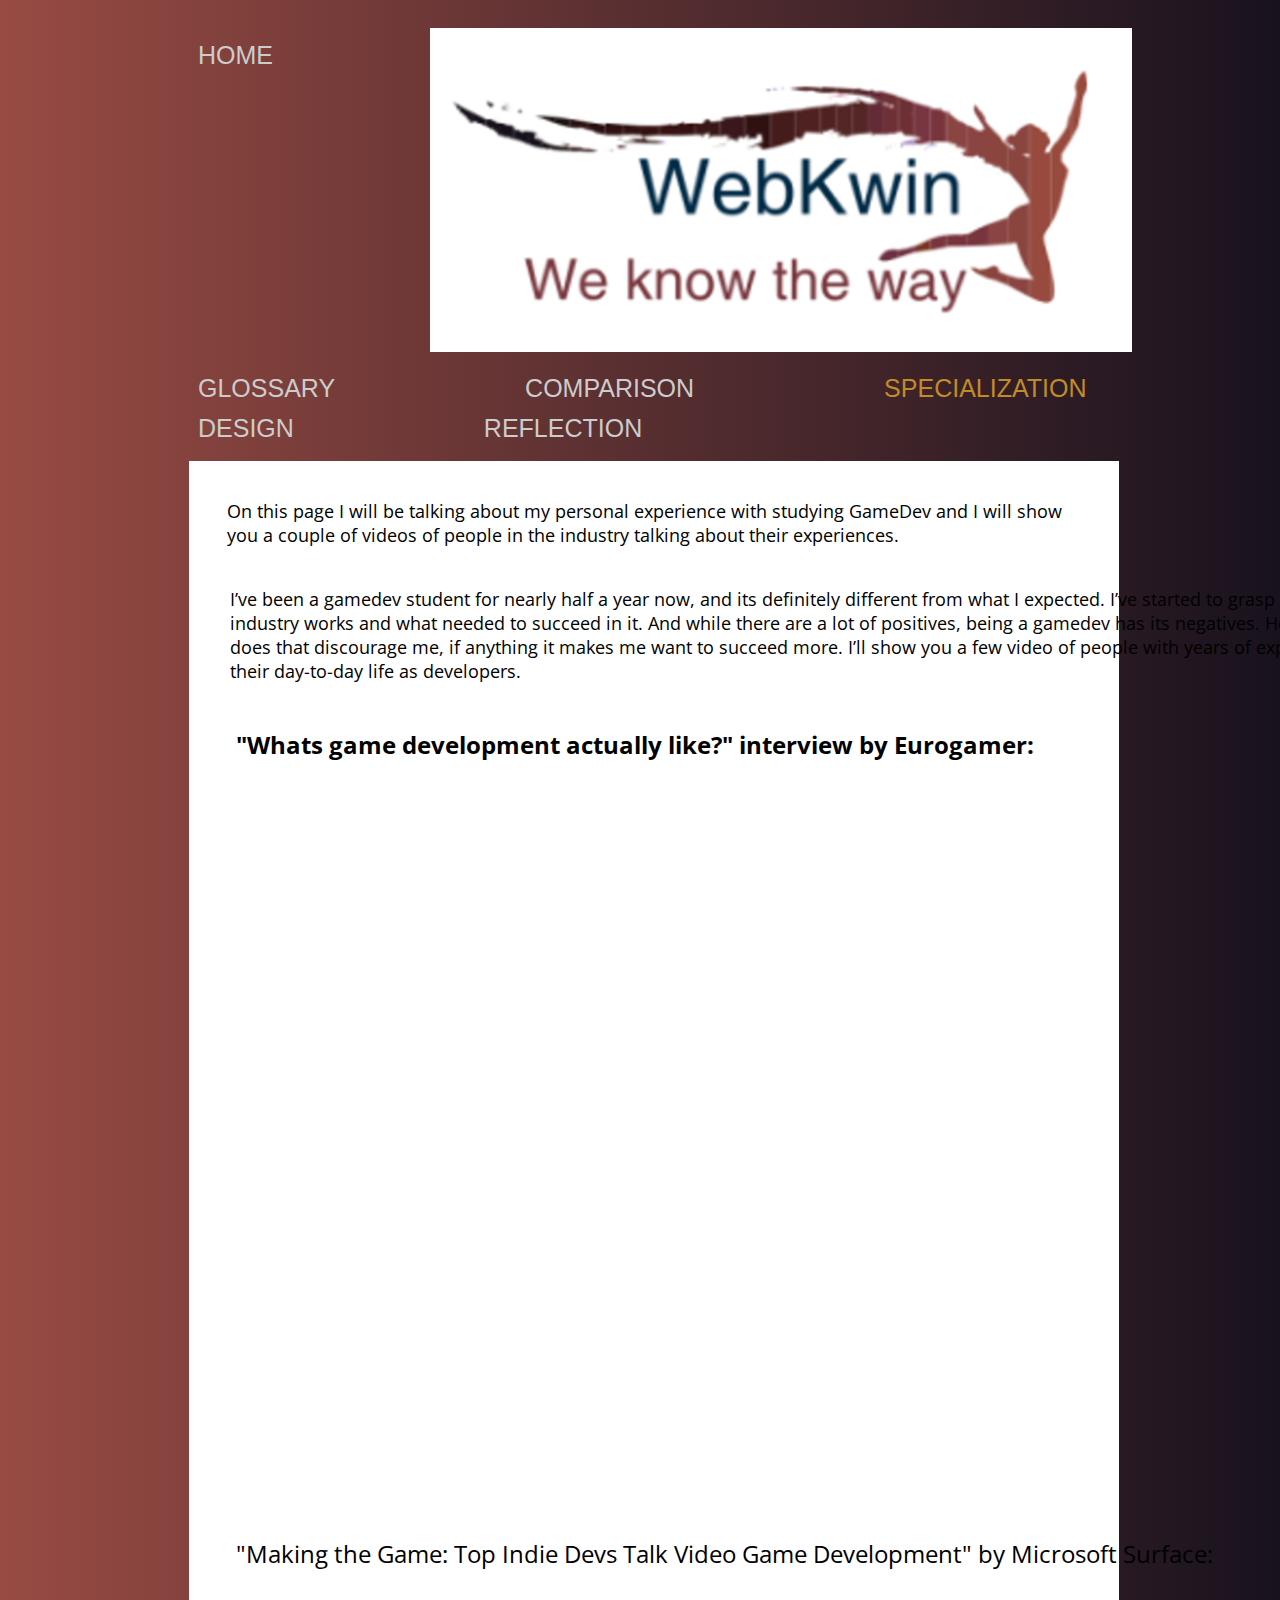
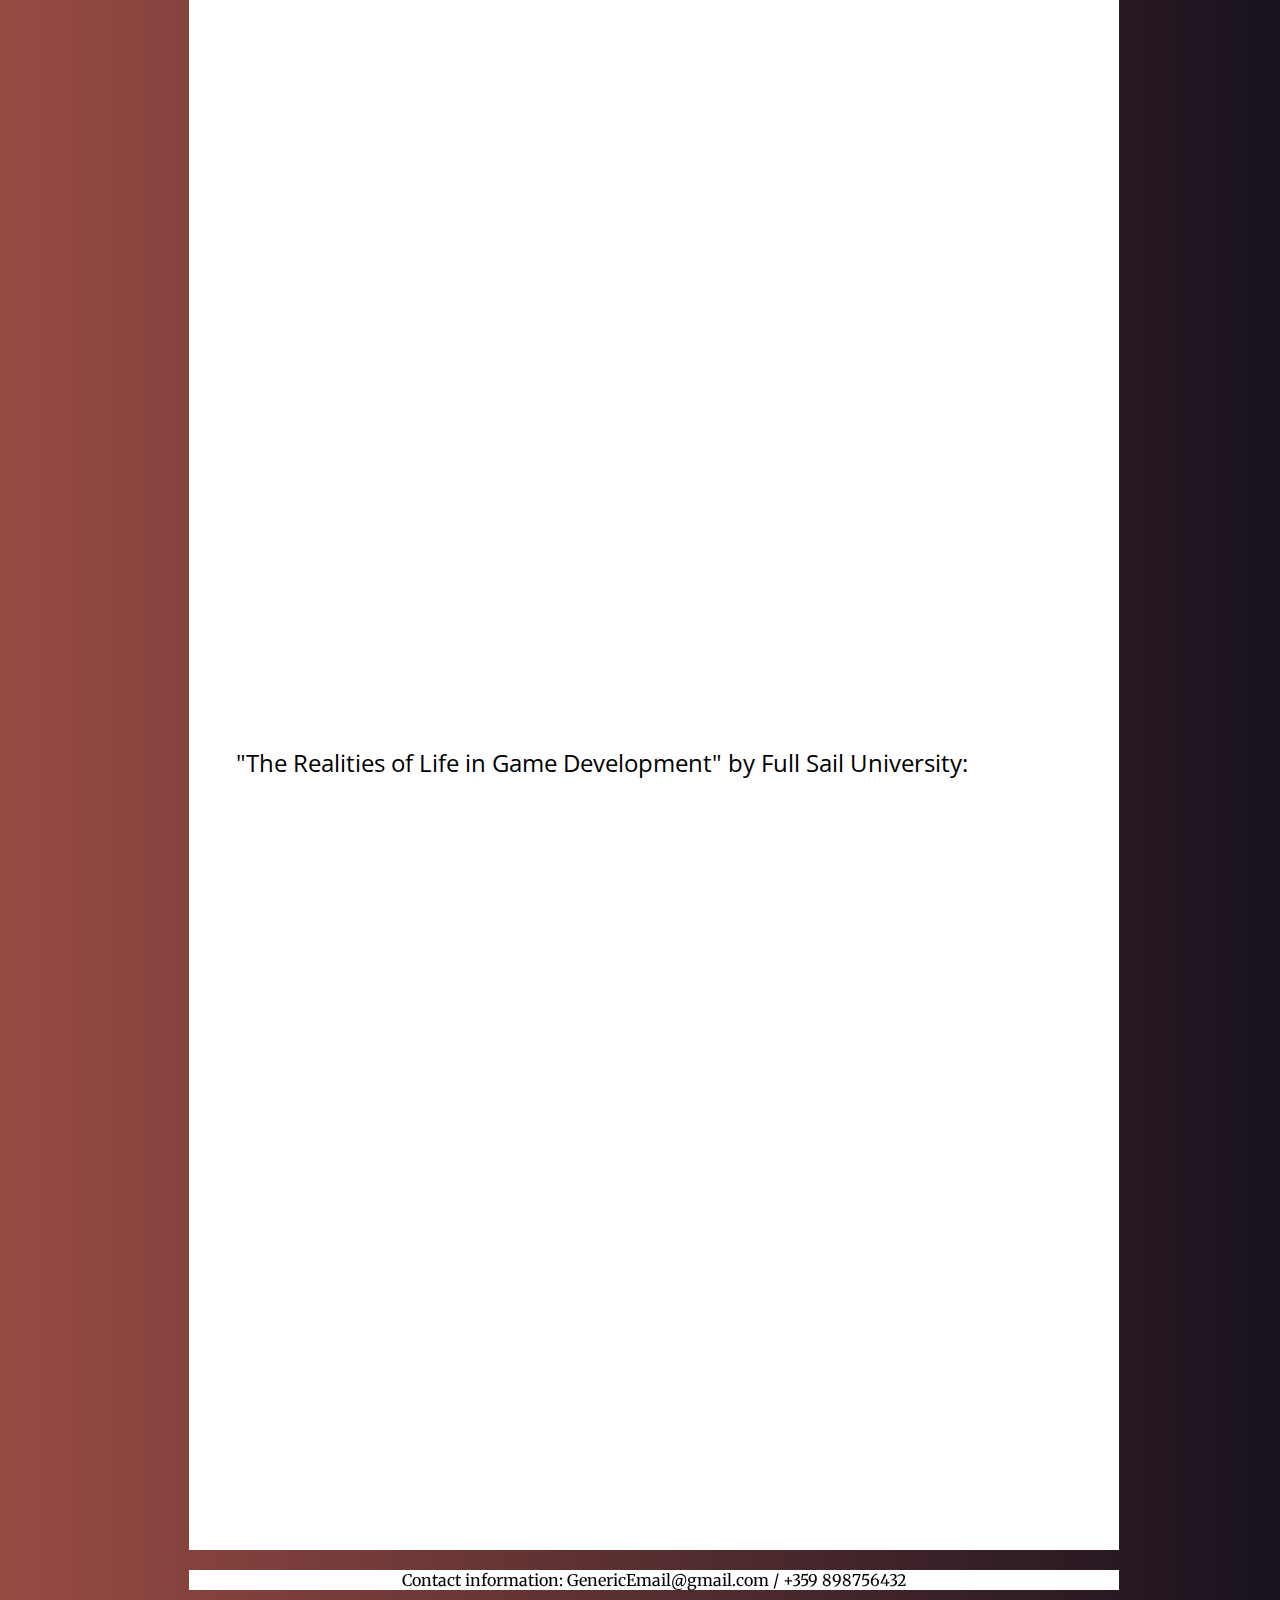
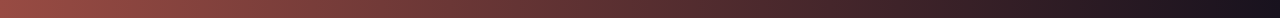
<file: specialization.html>
<!DOCTYPE html>
<html>
  <head>
      <title>AS1</title>
    <meta charset="utf-8">
    <meta name="viewport" content="width=device-width, initial-scale=1">
    <link rel="stylesheet" href="css/style.css">
  </head>
  <body id="glossary">
    <div class="header"> <!-- beginning of navigation/header -->
      <img src="https://valentinraynov.github.io/WebDevRepository/Media/FinalEdit3.png"  style="max-width:100%; height:400;" alt="Logo">
      <u1 class="nav">
        <li class="active">
          <a
             href="https://valentinraynov.github.io/WebDevRepository/index.html">Home
          </a>
        </li>
        <li>
          <a
             href="https://valentinraynov.github.io/WebDevRepository/glossary.html">Glossary
          </a>
        <li>
          <a
             href="https://valentinraynov.github.io/WebDevRepository/comparison.html">Comparison
          </a>
        </li>
        <li>
          <a
             href="https://valentinraynov.github.io/WebDevRepository/specialization.html" class="current">Specialization
          </a>
        </li>
        <li>
          <a
             href="https://valentinraynov.github.io/WebDevRepository/design.html">Design
          </a>  
        </li>
        <li>
          <a
             href="https://valentinraynov.github.io/WebDevRepository/reflection.html">Reflection
          </a>
        </li>
      </u1>
    </div> <!-- end of navigation/header -->
    <!-- start of the table of contents -->
    <div class="row">
    <div class="card5">
    <div class="GameV1">
    <table>
      <thead>
        <tr><h11>On this page I will be talking about my personal experience with studying GameDev and I will show you a couple of videos of people in the industry talking about their experiences.</h11></tr>
        <td><h11>I’ve been a gamedev student for nearly half a year now, and its definitely different from what I expected. I’ve started to grasp the basics of how the industry works and what needed to succeed in it. And while there are a lot of positives, being a gamedev has its negatives. However, in no way does that discourage me, if anything it makes me want to succeed more. I’ll show you a few video of people with years of experience talking about their day-to-day life as developers. </h11> </td>
      </thead>
      <tbody>
          <div class =".container">
         <tr>
        <td>
          <h12><strong>"Whats game development actually like?" interview by Eurogamer:</strong></h12>
            <iframe width="1280" height="720" src="https://www.youtube.com/embed/r8PLWRD1Vd0" frameborder="0" allow="autoplay; encrypted-media" allowfullscreen></iframe>
        </td>
      </tr>
      <tr>
        <td>
          <h12>"Making the Game: Top Indie Devs Talk Video Game Development" by Microsoft Surface:</h12>
          <iframe width="1280" height="720" src="https://www.youtube.com/embed/nUDIEBhf0PA" frameborder="0" allow="autoplay; encrypted-media" allowfullscreen></iframe>
        </td>
      </tr>
      <tr>
        <td>
          <h12>"The Realities of Life in Game Development" by Full Sail University:</h12>
          <iframe width="1280" height="720" src="https://www.youtube.com/embed/7U_deCkLt0A" frameborder="0" allow="autoplay; encrypted-media" allowfullscreen></iframe>
        </td>
      </tr>
        </div>
      </tbody>
    </table>
    </div>
    </div>
    </div>
    <!-- end of table of contents -->
    <div class="footer">
      <h8>
        Contact information:
        GenericEmail@gmail.com
        / +359 898756432
      </h8>
    </div>
  </body>
</html>
</file>
<file: css/style.css>
/* Fonts from Google Fonts - more at https://fonts.google.com */
@import url('https://fonts.googleapis.com/css?family=Indie+Flower|Kalam|Merriweather|Open+Sans|Reenie+Beanie|Shadows+Into+Light');

* {
  box-sizing: border-box;
}

body {
  font-family: Arial;
  padding: 20px;
  background: #18121E; /* For browsers that do not support gradients */
  background: linear-gradient(90deg, rgb(152, 75, 67), rgb(24, 18, 30));
  width: 100%;
}
/* Header */
.header {
  font-size: 40px;
  text-align: center;
  height: 0px; /* removes the line below the logo */
}

.nav {
  overflow: auto;
  list-style-type: none;
}
li {
  height: 40px;
  float: left;
  margin-right: 0px;
  padding: 0 20px;
}
li:last-child {
  border-right:none;
}

li a {
  margin-left: 150px;
  text-decoration: none;
  color: #ccc;
  font: 25px/1 Helvetica, Verdana, sans-serif;
  text-transform: uppercase;
  

  -webkit-transition: all 0.5s ease;
  -moz-transition: all 0.5s ease;
  -o-transition: all 0.5s ease;
  -ms-transition: all 0.5s ease;

}
li a:hover {
  color: #666;
}
.current{    /* highlights current page on navigation manu */
  color: #c28b2a;
}
  
/* Left column */
.leftcolumn {   
  float: left;
  width: 75%;
  margin-left: 13%;
}
/* Add a card effect for articles */
.card1 {
  background-color: white;
  padding: 20px;
  margin-top: 20px;
  text-align: center;
}
.card2 {
  background-color: white;
  padding: 20px;
  margin-top: 20px;
}
/* Clear floats after the columns */
.row:after {
  content: "";
  display: table;
  clear: both;
}

/* Footer */
.footerinfo {
  height: 100%;
  text-align: center;
  background: #ddd;
  margin-top: 20px;
  margin-left: 13%;
  width: 75%;
}
.footer {
  text-align: center;
  background: #ddd;
  margin-top: 20px;
  margin-left: 13%;
  width: 75%;
  background-color: white;
}

@Media (max-width: 400px) {
 .leftcolumn {
    float: none;
   width:100%;
  }
}
logoedit {
  float:left; 
}
/* fonts */
h1 {
  font-family: "Merriweather", serif;
  font-size: 2em;
  margin: 1em;
  color: black;
}
h2 {
  font-family: 'Open Sans', sans-serif;
  font-size: 150%;
  margin: 1em;
  float: left;
  color: black;
}
h3 {
  font-family: 'Kalam', cursive;
  font-size: 110%;
  color: black;
}
h4 {
  font-family: 'Indie Flower', cursive;
  font-size: 110%;
  color: black;
}
h5 { 
  font-family: 'Reenie Beanie', cursive;
  font-size: 125%;
  color: black;
}
h6 {
  font-family: 'Shadows Into Light', cursive;
  font-size: 130%;
  color: black;
}
h7 {
  font-family: 'Open Sans', sans-serif;
  font-size: 150%;
  margin: 1em;
  color: black;
  text-align: center;
  width:100%;
}
h8 {
  font-family: "Merriweather", serif;
  font-size: 1em;
  margin: 2em;
  color: black;
}
h9 {
  font-family: 'Open Sans', sans-serif;
  font-size: 150%;
  margin: 1em;
  float: left;
  color: black;
  text-align: left;
}
h10 {
  font-family: 'Open Sans', sans-serif;
  font-size: 210%;
  margin: 1em;
  float: left;
  color: black;

}
h11 {
  font-family: 'Open Sans', sans-serif;
  margin: 1em;
  float: left;
  color: black;
  font-size: 110%;
}
h12 {
  font-family: 'Open Sans', sans-serif;
  margin: 1em;
  float: left;
  color: black;
  font-size: 150%;
}
h13 {
  font-family: 'Open Sans', sans-serif;
  float: left;
  color: black;
  font-size: 110%;
}
/* Comparison page */
.card3 {
  background-color: white;
  padding: 20px;
  margin-top: 20px;
  float: left;
  width: 75%;
  margin-left: 13%;
} 
.card4 {
  background-color: white;
  padding: 20px;
  margin-top: 20px;
  float: left;
  width: 75%;
  margin-left: 13%;
  text-align: left;
 }
 .card5 {
  background-color: white;
  padding: 20px;
  margin-top: 20px;
  float: left;
  width: 75%;
  margin-left: 13%;
  text-align: left;
 }
 .card6 {
  background-color: white;
  padding: 20px;
  margin-top: 20px;
  float: left;
  width: 75%;
  margin-left: 13%;
  text-align: left;
 }
 .card7 {
  background-color: white;
  padding: 20px;
  margin-top: 20px;
  float: left;
  width: 75%;
  margin-left: 13%;
  text-align: left;
 }
  /* COMANDA */
  /* video */ 
  
  .container
  {
    height: auto;
    min-height: 100%;
    width: 90%;
    margin: 0 auto;
  }
  
  video {
    width:100%;
    max-width: 100%;
    height: auto;
  }
  gamevid1 {
    width:100%;
    max-width: 100%;
    height: auto;
  }
 /* youtube {
    height: 10%;
    width: 10%;
  }
  twitter {
    height: 10%;
    width: 10%;
  }
  googleplus
  {
    height: 10%;
    width: 10%;
  }
  */
</file>
